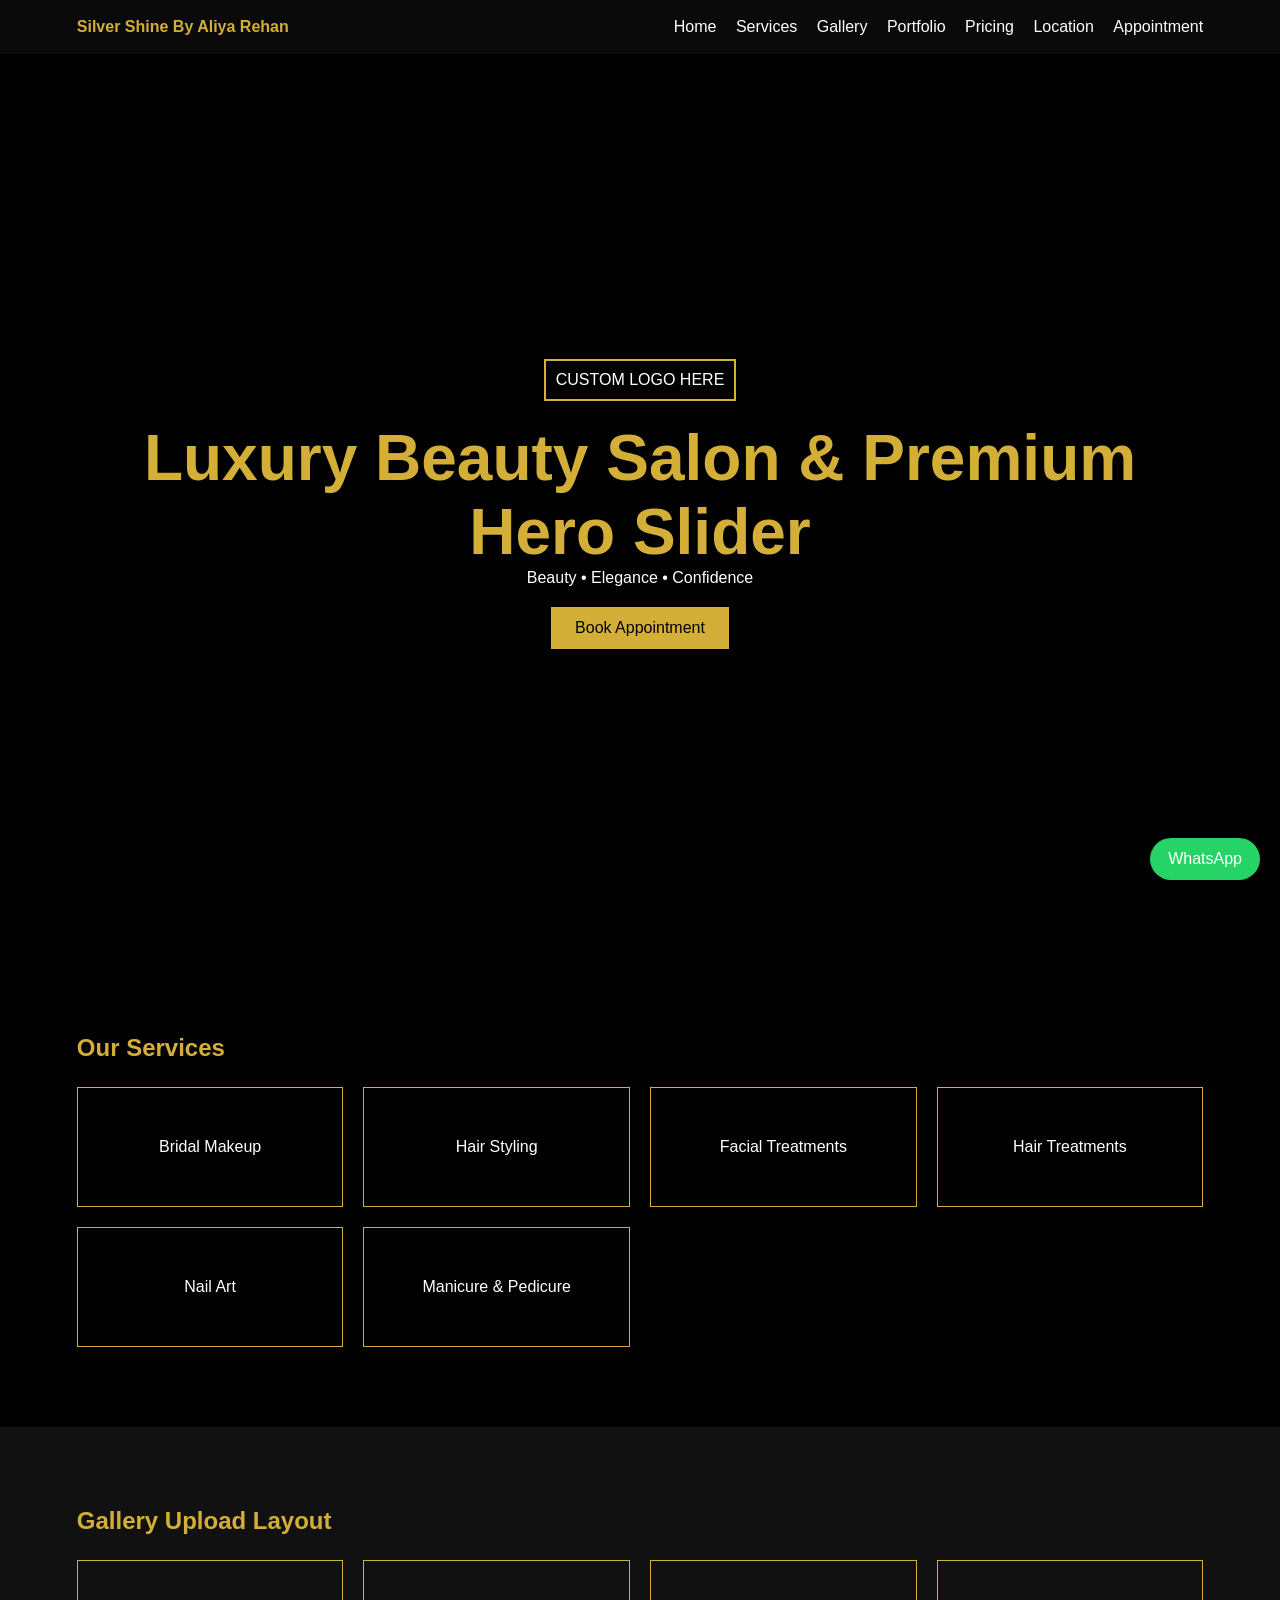
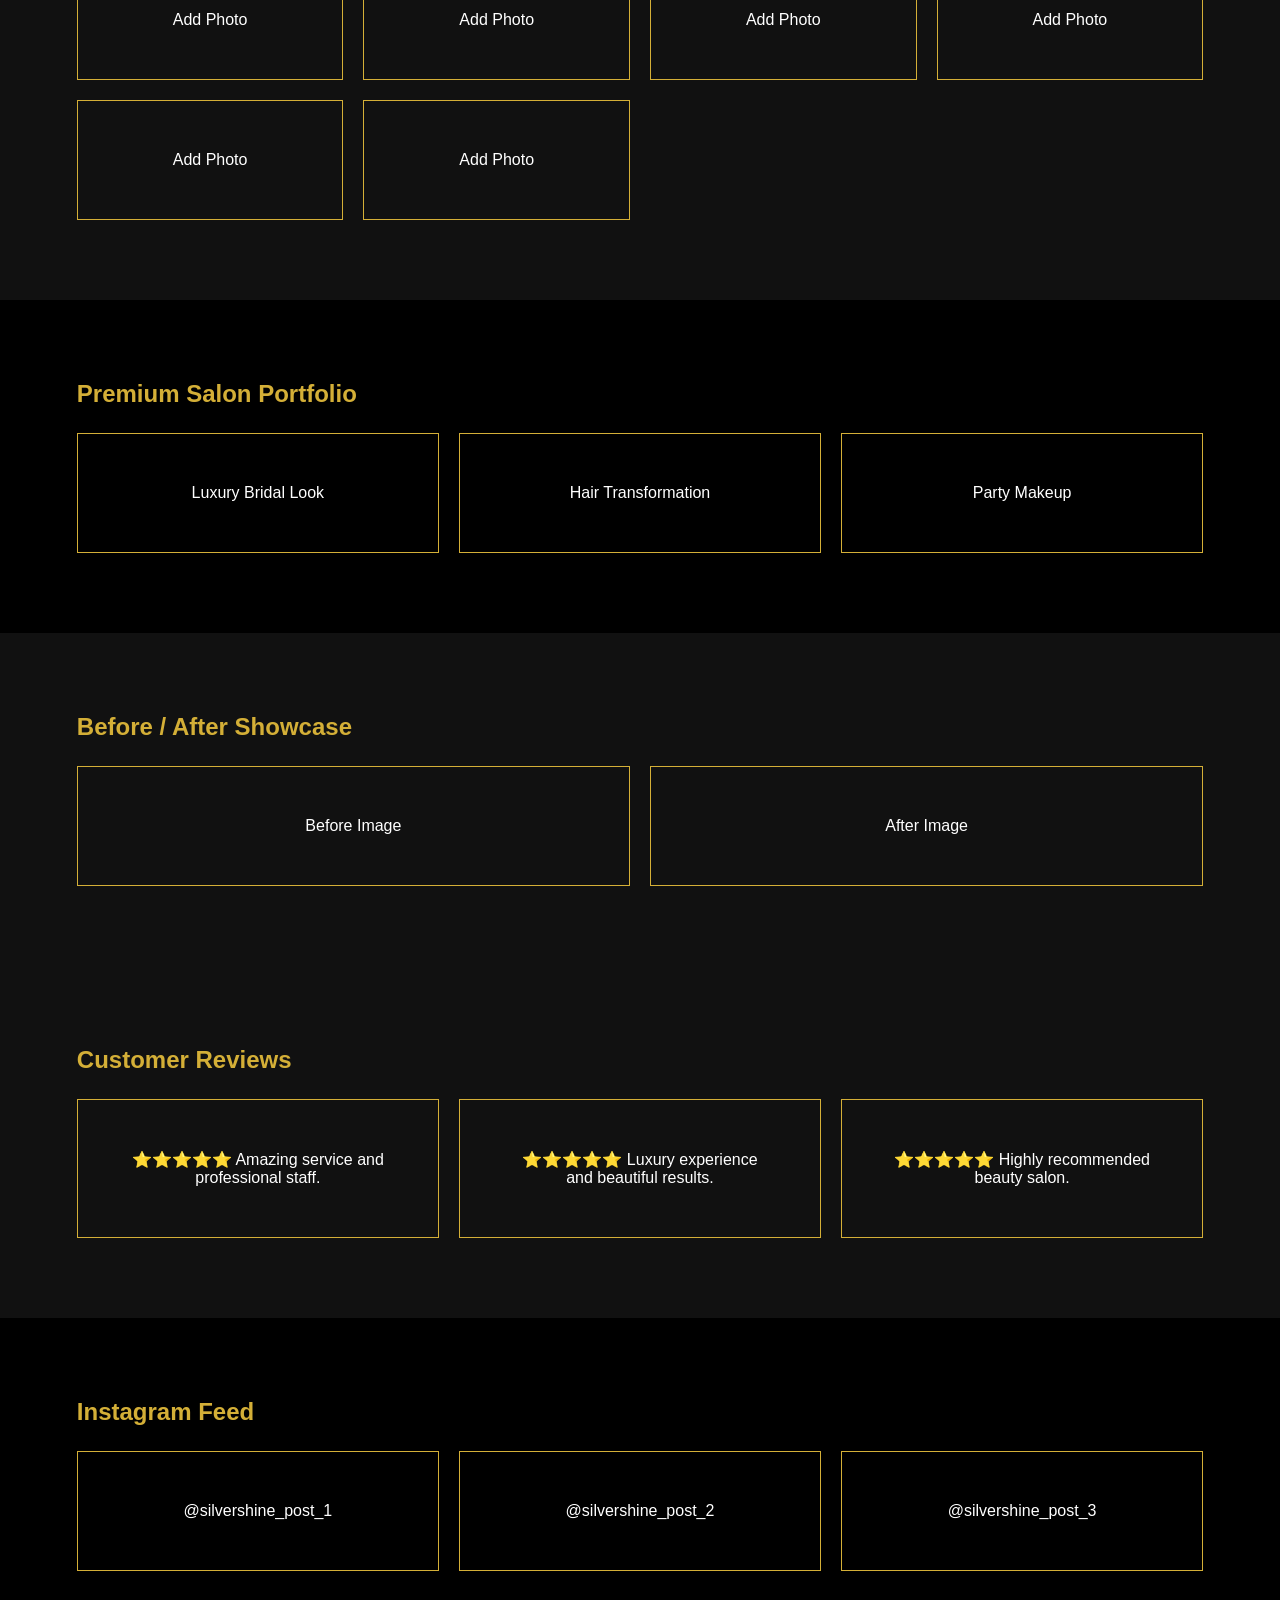
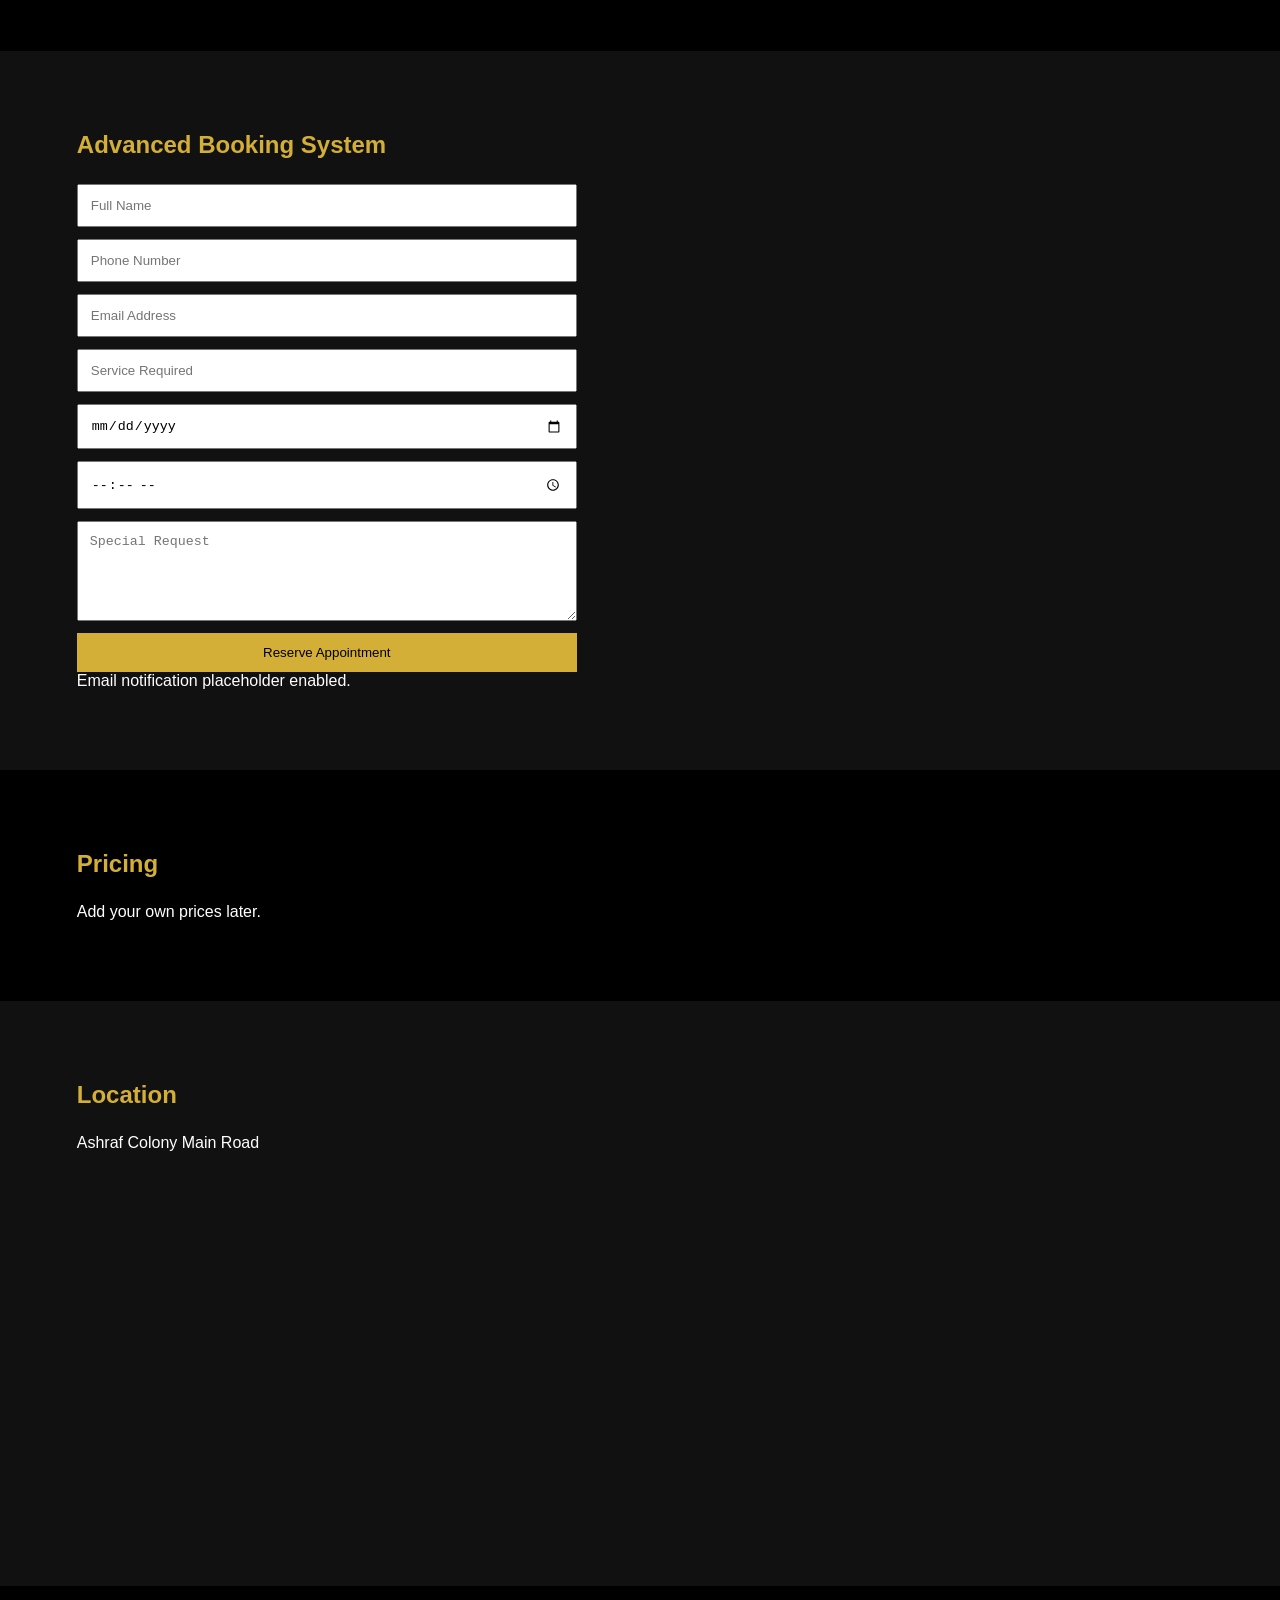
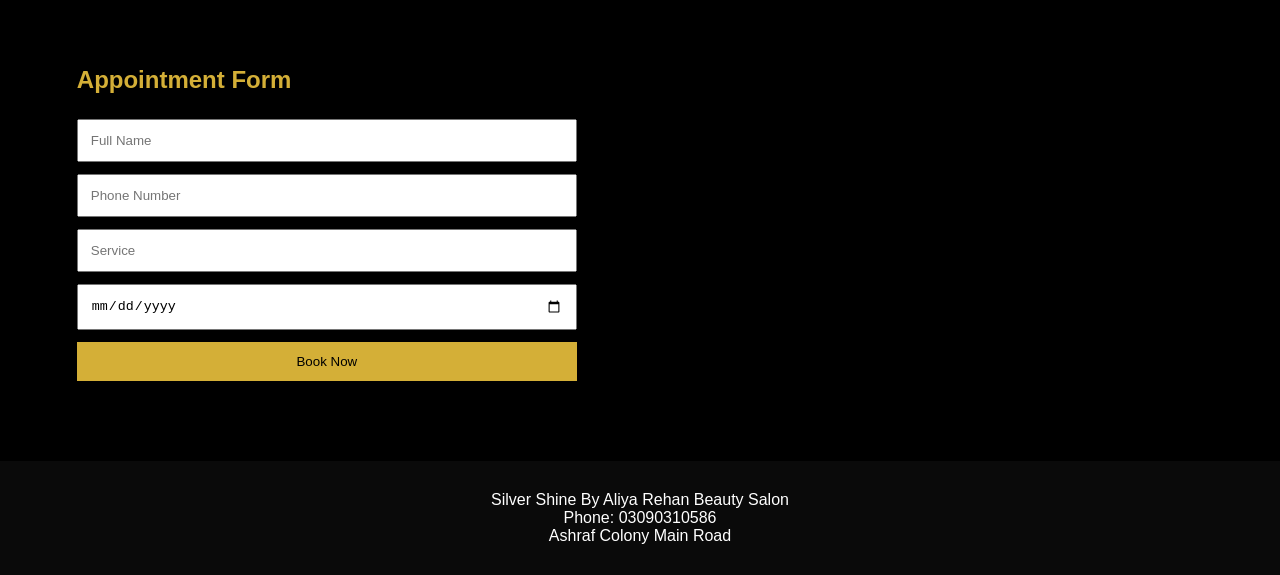
<file: index.html>
<!DOCTYPE html>
<html lang="en">
<head>
<meta charset="UTF-8">
<meta name="viewport" content="width=device-width, initial-scale=1.0">
<title>Silver Shine By Aliya Rehan</title>
<link rel="stylesheet" href="style.css">
</head>
<body>

<a class="whatsapp" href="https://wa.me/923090310586">WhatsApp</a>

<header>
<div class="logo">Silver Shine By Aliya Rehan</div>
<nav>
<a href="#home">Home</a>
<a href="#services">Services</a>
<a href="#gallery">Gallery</a>
<a href="#portfolio">Portfolio</a>
<a href="#pricing">Pricing</a>
<a href="#location">Location</a>
<a href="#appointment">Appointment</a>
</nav>
</header>

<section id="home" class="hero">
<div class="overlay"><div class="logo-badge">CUSTOM LOGO HERE</div>
<h1>Luxury Beauty Salon & Premium Hero Slider</h1>
<p>Beauty • Elegance • Confidence</p>
<a href="#appointment" class="btn">Book Appointment</a>
</div>
</section>

<section id="services">
<h2>Our Services</h2>
<div class="grid">
<div class="card">Bridal Makeup</div>
<div class="card">Hair Styling</div>
<div class="card">Facial Treatments</div>
<div class="card">Hair Treatments</div>
<div class="card">Nail Art</div>
<div class="card">Manicure & Pedicure</div>
</div>
</section>

<section id="gallery" class="dark">
<h2>Gallery Upload Layout</h2>
<div class="gallery">
<div class="box">Add Photo</div>
<div class="box">Add Photo</div>
<div class="box">Add Photo</div>
<div class="box">Add Photo</div>
<div class="box">Add Photo</div>
<div class="box">Add Photo</div>
</div>
</section>

<section id="portfolio">
<h2>Premium Salon Portfolio</h2>
<div class="grid">
<div class="card">Luxury Bridal Look</div>
<div class="card">Hair Transformation</div>
<div class="card">Party Makeup</div>
</div>
</section>

<section id="beforeafter" class="dark">
<h2>Before / After Showcase</h2>
<div class="grid">
<div class="card">Before Image</div>
<div class="card">After Image</div>
</div>
</section>


<section id="reviews" class="dark">
<h2>Customer Reviews</h2>
<div class="grid">
<div class="card">⭐⭐⭐⭐⭐ Amazing service and professional staff.</div>
<div class="card">⭐⭐⭐⭐⭐ Luxury experience and beautiful results.</div>
<div class="card">⭐⭐⭐⭐⭐ Highly recommended beauty salon.</div>
</div>
</section>

<section id="instagram">
<h2>Instagram Feed</h2>
<div class="gallery">
<div class="box">@silvershine_post_1</div>
<div class="box">@silvershine_post_2</div>
<div class="box">@silvershine_post_3</div>
</div>
</section>

<section id="advanced-booking" class="dark">
<h2>Advanced Booking System</h2>
<form>
<input placeholder="Full Name" required>
<input placeholder="Phone Number" required>
<input placeholder="Email Address">
<input placeholder="Service Required">
<input type="date">
<input type="time">
<textarea placeholder="Special Request"></textarea>
<button type="submit">Reserve Appointment</button>
</form>
<p>Email notification placeholder enabled.</p>
</section>

<section id="pricing">
<h2>Pricing</h2>
<p>Add your own prices later.</p>
</section>

<section id="location" class="dark">
<h2>Location</h2>
<p>Ashraf Colony Main Road</p>
<iframe src="https://maps.google.com/maps?q=Ashraf%20Colony&t=&z=13&ie=UTF8&iwloc=&output=embed"></iframe>
</section>

<section id="appointment">
<h2>Appointment Form</h2>
<form>
<input placeholder="Full Name">
<input placeholder="Phone Number">
<input placeholder="Service">
<input type="date">
<button type="submit">Book Now</button>
</form>
</section>

<footer>
<div>Silver Shine By Aliya Rehan Beauty Salon</div>
<div>Phone: 03090310586</div>
<div>Ashraf Colony Main Road</div>
</footer>

</body>
</html>
</file>
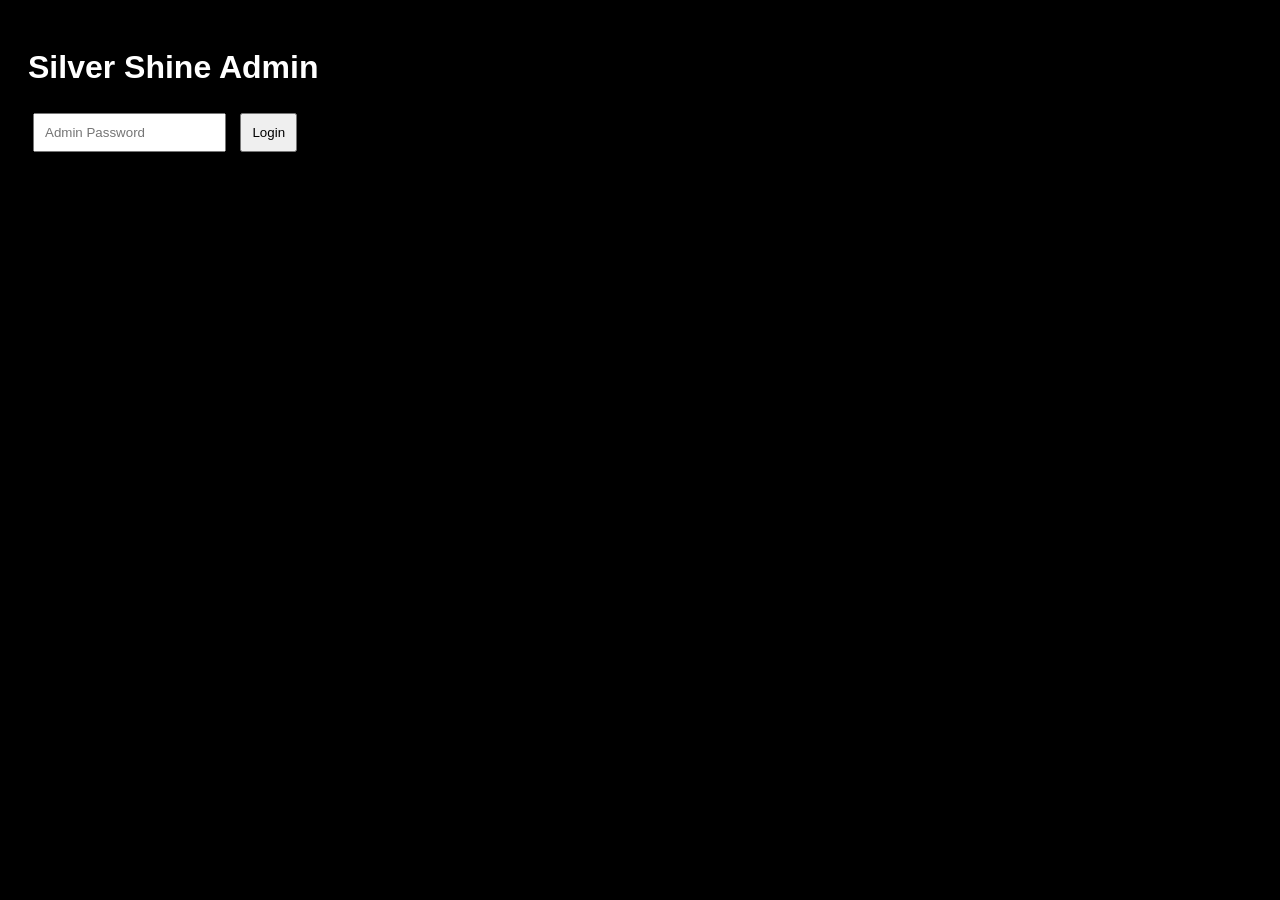
<file: admin_panel.html>
<!DOCTYPE html><html><head><meta charset="utf-8">
<title>Admin Panel</title>
<style>
body{background:#000;color:#fff;font-family:Arial;padding:20px}
input,button{padding:10px;margin:5px}
.gallery img{width:150px;height:150px;object-fit:cover;margin:5px;border:2px solid gold}
</style></head><body>
<h1>Silver Shine Admin</h1>
<div id="login">
<input type="password" id="pass" placeholder="Admin Password">
<button onclick="login()">Login</button>
</div>
<div id="panel" style="display:none">
<input type="file" id="files" multiple>
<div id="drop" style="border:2px dashed gold;padding:30px;margin:10px 0">Drag & Drop Images Here</div>
<div class="gallery" id="gallery"></div>
</div>
<script>
const PASSWORD="1234";
function login(){
 if(document.getElementById('pass').value===PASSWORD){
   document.getElementById('login').style.display='none';
   document.getElementById('panel').style.display='block';
   load();
 } else alert('Wrong Password');
}
function save(img){let a=JSON.parse(localStorage.ss||'[]');a.push(img);localStorage.ss=JSON.stringify(a);load();}
function load(){
 let g=document.getElementById('gallery');g.innerHTML='';
 let a=JSON.parse(localStorage.ss||'[]');
 a.forEach((s,i)=>{
  let d=document.createElement('div');
  d.innerHTML='<img src="'+s+'"><br><button onclick="del('+i+')">Delete</button>';
  g.appendChild(d);
 });
}
function del(i){let a=JSON.parse(localStorage.ss||'[]');a.splice(i,1);localStorage.ss=JSON.stringify(a);load();}
document.getElementById('files').onchange=e=>{
 [...e.target.files].forEach(f=>{let r=new FileReader();r.onload=()=>save(r.result);r.readAsDataURL(f);});
};
drop.ondragover=e=>e.preventDefault();
drop.ondrop=e=>{
 e.preventDefault();
 [...e.dataTransfer.files].forEach(f=>{let r=new FileReader();r.onload=()=>save(r.result);r.readAsDataURL(f);});
};
</script></body></html>
</file>
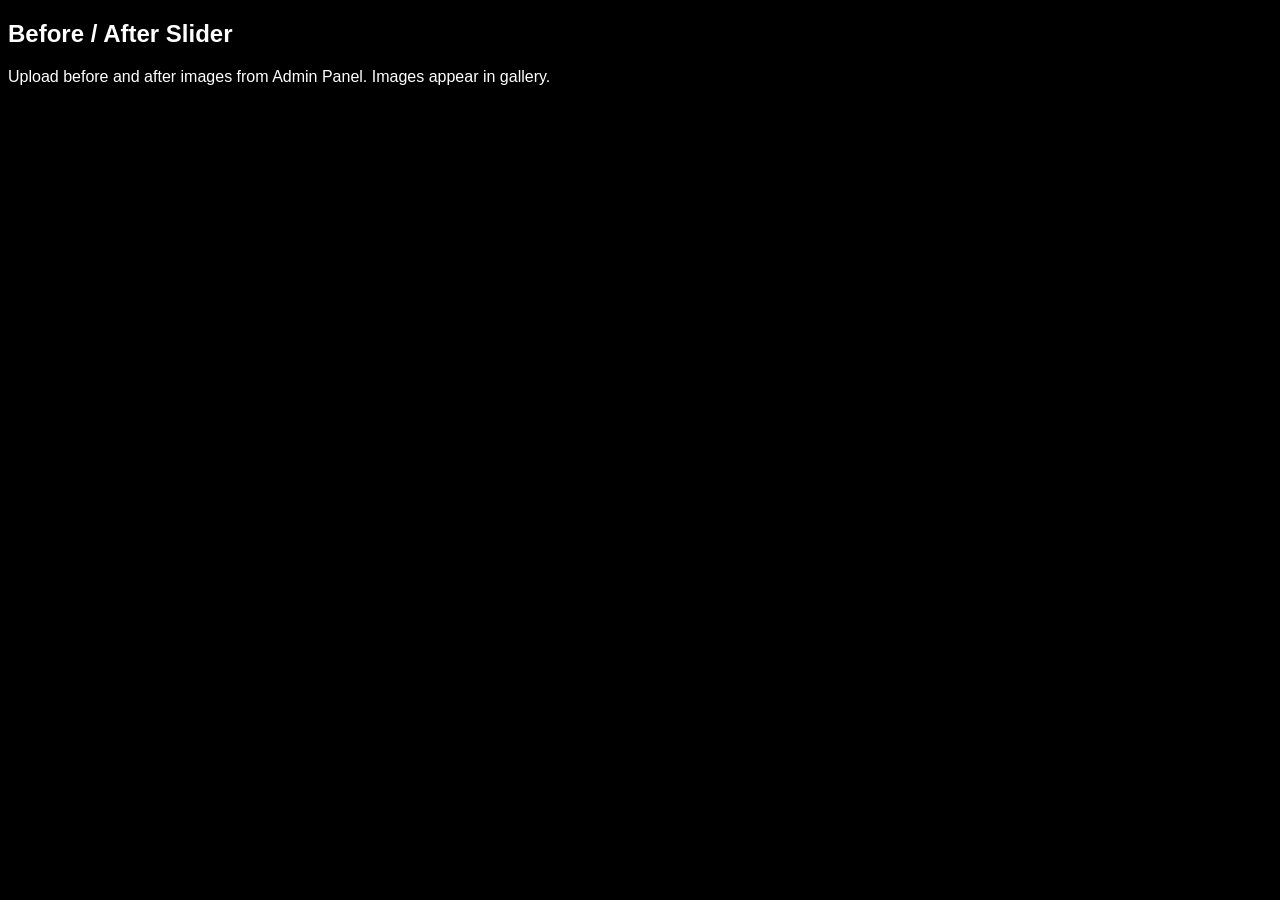
<file: before_after.html>
<!DOCTYPE html><html><body style="background:black;color:white;font-family:Arial">
<h2>Before / After Slider</h2>
<p>Upload before and after images from Admin Panel. Images appear in gallery.</p>
</body></html>
</file>
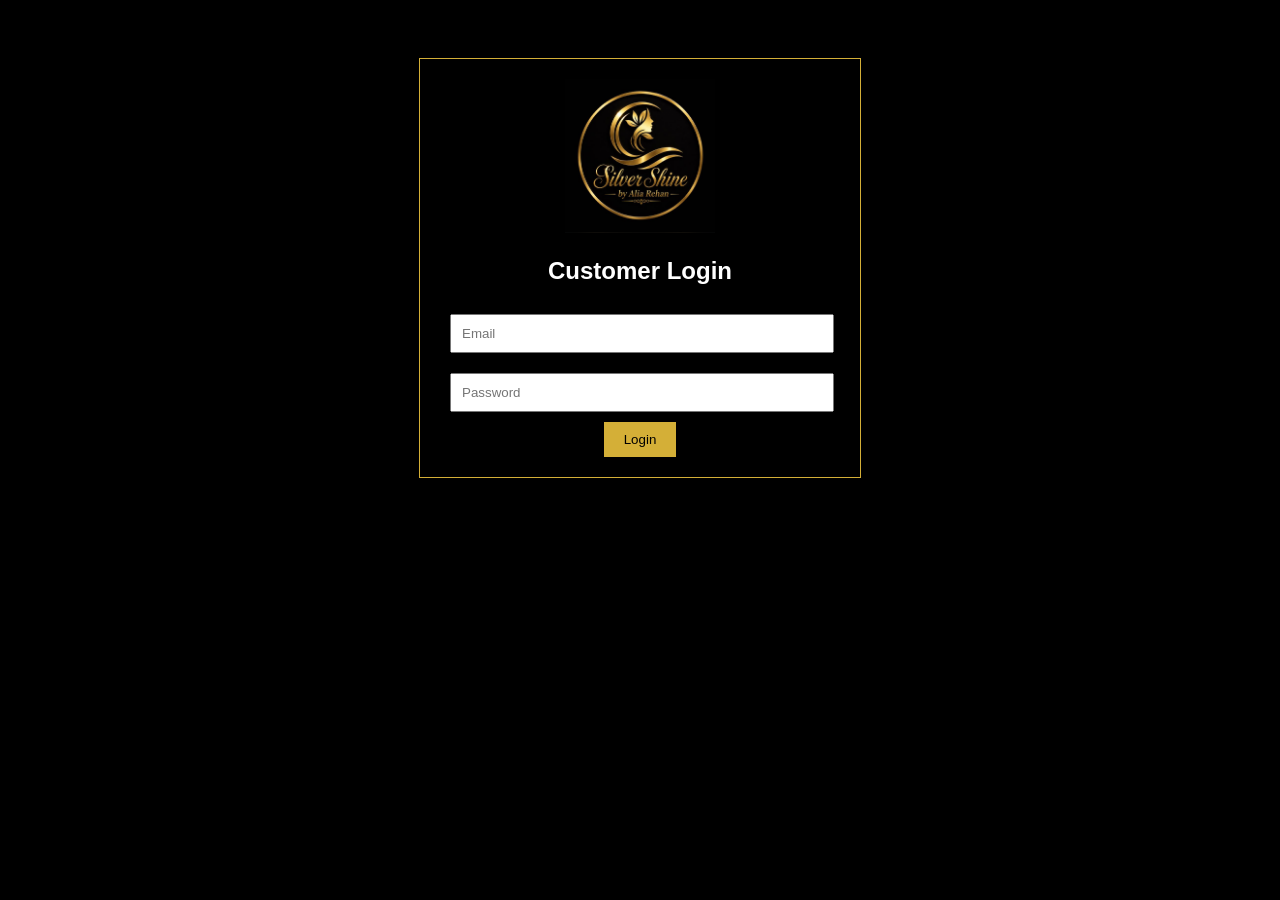
<file: login.html>
<!DOCTYPE html>
<html>
<head>
<meta charset="utf-8">
<title>Customer Login</title>
<style>
body{background:#000;color:#fff;font-family:Arial;text-align:center;padding:50px}
.box{max-width:400px;margin:auto;border:1px solid #D4AF37;padding:20px}
input{width:90%;padding:10px;margin:10px}
button{padding:10px 20px;background:#D4AF37;border:none}
</style>
</head>
<body>
<div class="box">
<img src="logo.png" width="150">
<h2>Customer Login</h2>
<input placeholder="Email">
<input type="password" placeholder="Password">
<button>Login</button>
</div>
</body>
</html>
</file>
<file: style.css>
*{margin:0;padding:0;box-sizing:border-box}
body{font-family:Arial;background:#000;color:#fff}
header{position:sticky;top:0;background:#0a0a0a;padding:18px 6%;display:flex;justify-content:space-between}
.logo{color:#D4AF37;font-weight:bold}
nav a{color:#fff;text-decoration:none;margin-left:15px}
.hero{height:100vh;background:linear-gradient(rgba(0,0,0,.55),rgba(0,0,0,.55)),url('https://images.unsplash.com/photo-1560066984-138dadb4c035?auto=format&fit=crop&w=1600&q=80');background-size:cover;background-position:center;display:flex;align-items:center;justify-content:center;text-align:center}
.hero h1{font-size:64px;color:#D4AF37;animation:fade 2s}
.btn{background:#D4AF37;color:#000;padding:12px 24px;text-decoration:none;display:inline-block;margin-top:20px}
section{padding:80px 6%}
h2{color:#D4AF37;margin-bottom:25px}
.dark{background:#111}
.grid,.gallery{display:grid;grid-template-columns:repeat(auto-fit,minmax(220px,1fr));gap:20px}
.card,.box{border:1px solid #D4AF37;padding:50px;text-align:center;transition:.4s}
.card:hover,.box:hover{transform:translateY(-8px)}
iframe{width:100%;height:350px;border:0}
form{display:grid;gap:12px;max-width:500px}
input,button{padding:12px}
button{background:#D4AF37;border:none}
footer{background:#0a0a0a;text-align:center;padding:30px}
.whatsapp{position:fixed;right:20px;bottom:20px;background:#25D366;color:#fff;padding:12px 18px;text-decoration:none;border-radius:30px}
@keyframes fade{from{opacity:0;transform:translateY(30px)}to{opacity:1;transform:translateY(0)}}

.logo-badge{border:2px solid #D4AF37;padding:10px;margin-bottom:20px;display:inline-block}
textarea{padding:12px;width:100%;min-height:100px}
</file>
